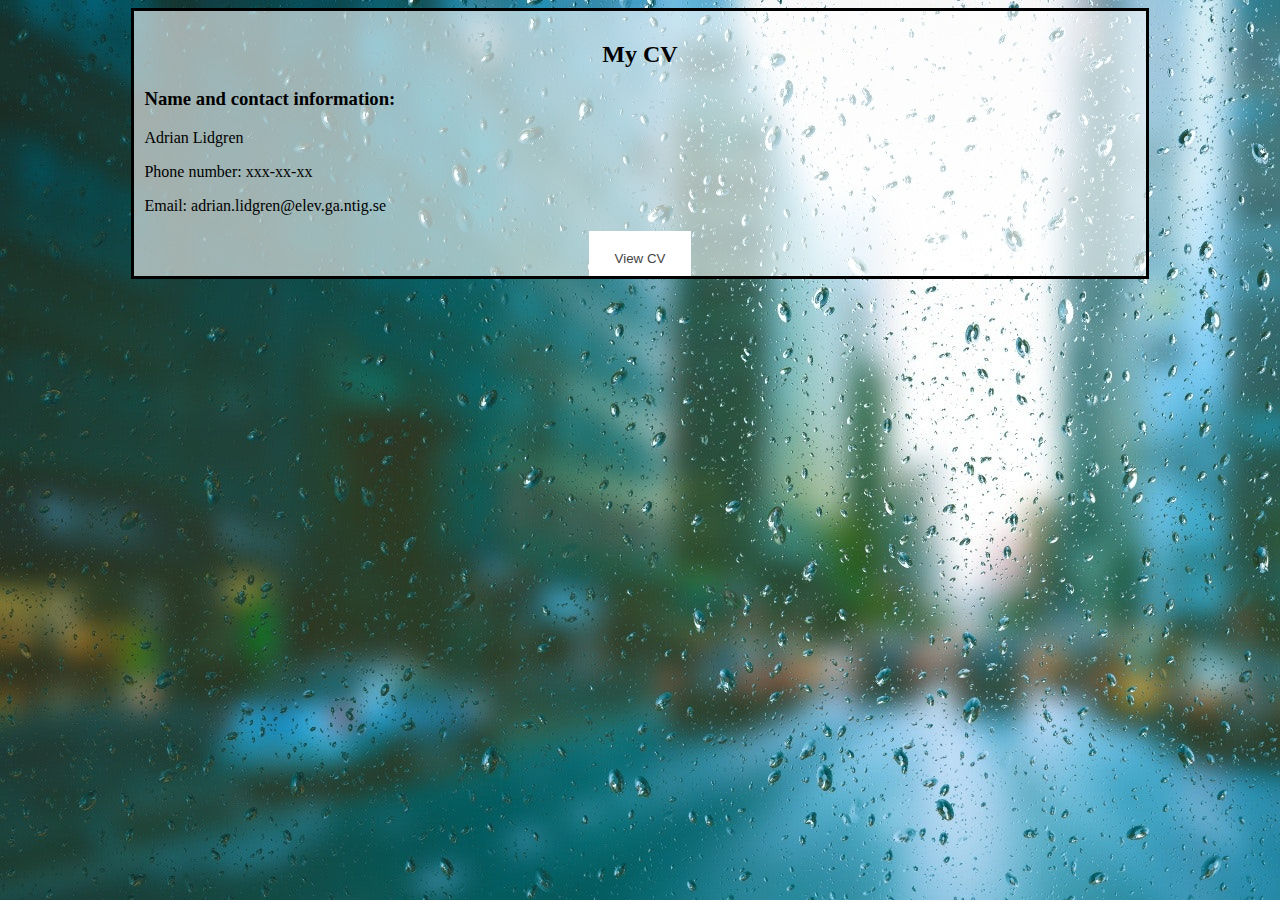
<file: index.html>
<!DOCTYPE html>
<html lang="en">
<head>
    <meta charset="UTF-8"> 
    <title>My CV</title>
    <meta name="viewport" content="width=device-width, initial-scale=1.0">
    <link href="css/style.css" rel="stylesheet">

</head>
        <body>
    <header>
        <h2>My CV</h2>
        <h3>
        Name and contact information:
        </h3>
        <p>Adrian Lidgren</p> 
        <p>Phone number: xxx-xx-xx</p> 
        <p>Email: adrian.lidgren@elev.ga.ntig.se</p> 
            <button class="accordion">View CV</button>
                <div class="panel">

        <aside>
            <h1>Qualifications</h1>
                <ul>
                    
                    <li>Adept at Cardiopulmonary resuscitation(CPR)</li>
                    <li>Good at tending to people's needs</li>   
                </ul>
            <hr>
            <h1>About me:</h1>
            <p>Responsible student who is fast learning with excellent communication skills. Passion for new experiences and new skills. </p>
        <img src=bild/person.jpg alt="profile pic">
            </aside>
            <main>
                <h1>Education and Work experiences</h1>    
                    <blockquote>
                    NTI Umeå, Programming
                    </blockquote>
                    <p>2017-2020</p>
                    <p>This is where I received the bulk of my education in programming. </p>
                <hr>
                <blockquote>
                ICA Hissjö, Store Clerk
                </blockquote>
                <p>2013</p>
                <p>Here I learned to tend to people's needs as well as how to keep track of inventory.</p>
                <hr>
                <h1>Key Skills</h1>
                <p>I can speak and write English very proficiently. </p>
                <p>Very good at following instructions.</p>
                <p>Computer expertise.</p>
            
        </main>
                </div>
    </body>
                    
        <script>
            var acc = document.getElementsByClassName("accordion");
            var i;

            for (i = 0; i < acc.length; i++) {
            acc[i].addEventListener("click", function() {
            this.classList.toggle("active");
            var panel = this.nextElementSibling;
            if (panel.style.display === "block") {
            panel.style.display = "none";
            } else {
            panel.style.display = "block";
            }
                });
            }
        </script>     
    </header>
</file>
<file: css/style.css>
html{
    background-image: url(../bild/background.jpg)
    
}


header>p {
    text-align: left;
    padding-left: 10px; 
}

header>h2{
    padding-top: 10px;
}

header>h3{
    padding-left: 10px;
    
    
}

header>h4{
    text-align: right;
    padding-left: 10px;
    position: relative;
    
    
}

header {
    border-style: solid;
    border right: 20px;
    margin: 0 auto;
    width: 80%;
    background-color: rgba(255, 255, 255, 0.6);
    text-align: center;
}

    h1 {
        font-size: 250%;
        text-align: center;
    }

    h3 {
    text-align: left
    
}

    main {
        border-style: solid;
        border right: 20px;
        background-color: rgba(255, 255, 255, 0);
        text-align: center;
        width: auto;
        margin-left: 20%;
        border-left-color: rgba(255, 255, 255, 0);
        border-left-width: 15px;
    }    
    
    aside {
        border-style: solid;
        border right: 20px;
        background-color: rgba(255, 255, 255, 0);
        padding-right: 1px;
        padding-top: 21px;
        text-align: center;
        width: 20%;
        float: left;
        }
aside>li{
    text-align: left;
    padding-left: 10px;
    
}



  .accordion {
    background-color: rgba(255, 255, 255, 1);
    color: #444;
    cursor: pointer;
    padding: 20px;
    width: 10%;
    text-align: center;
    border: none;
    outline: none;
    transition: 0.9s;
    padding-bottom: 10px;
}

.active, .accordion:hover {
    background-color: rgba(255, 255, 255, 0.6);
}

.panel {
    padding: 0 18px;
    background-color: rgba(255, 255, 255, 0.6);
    display: none;
    overflow: hidden;
}
</file>
